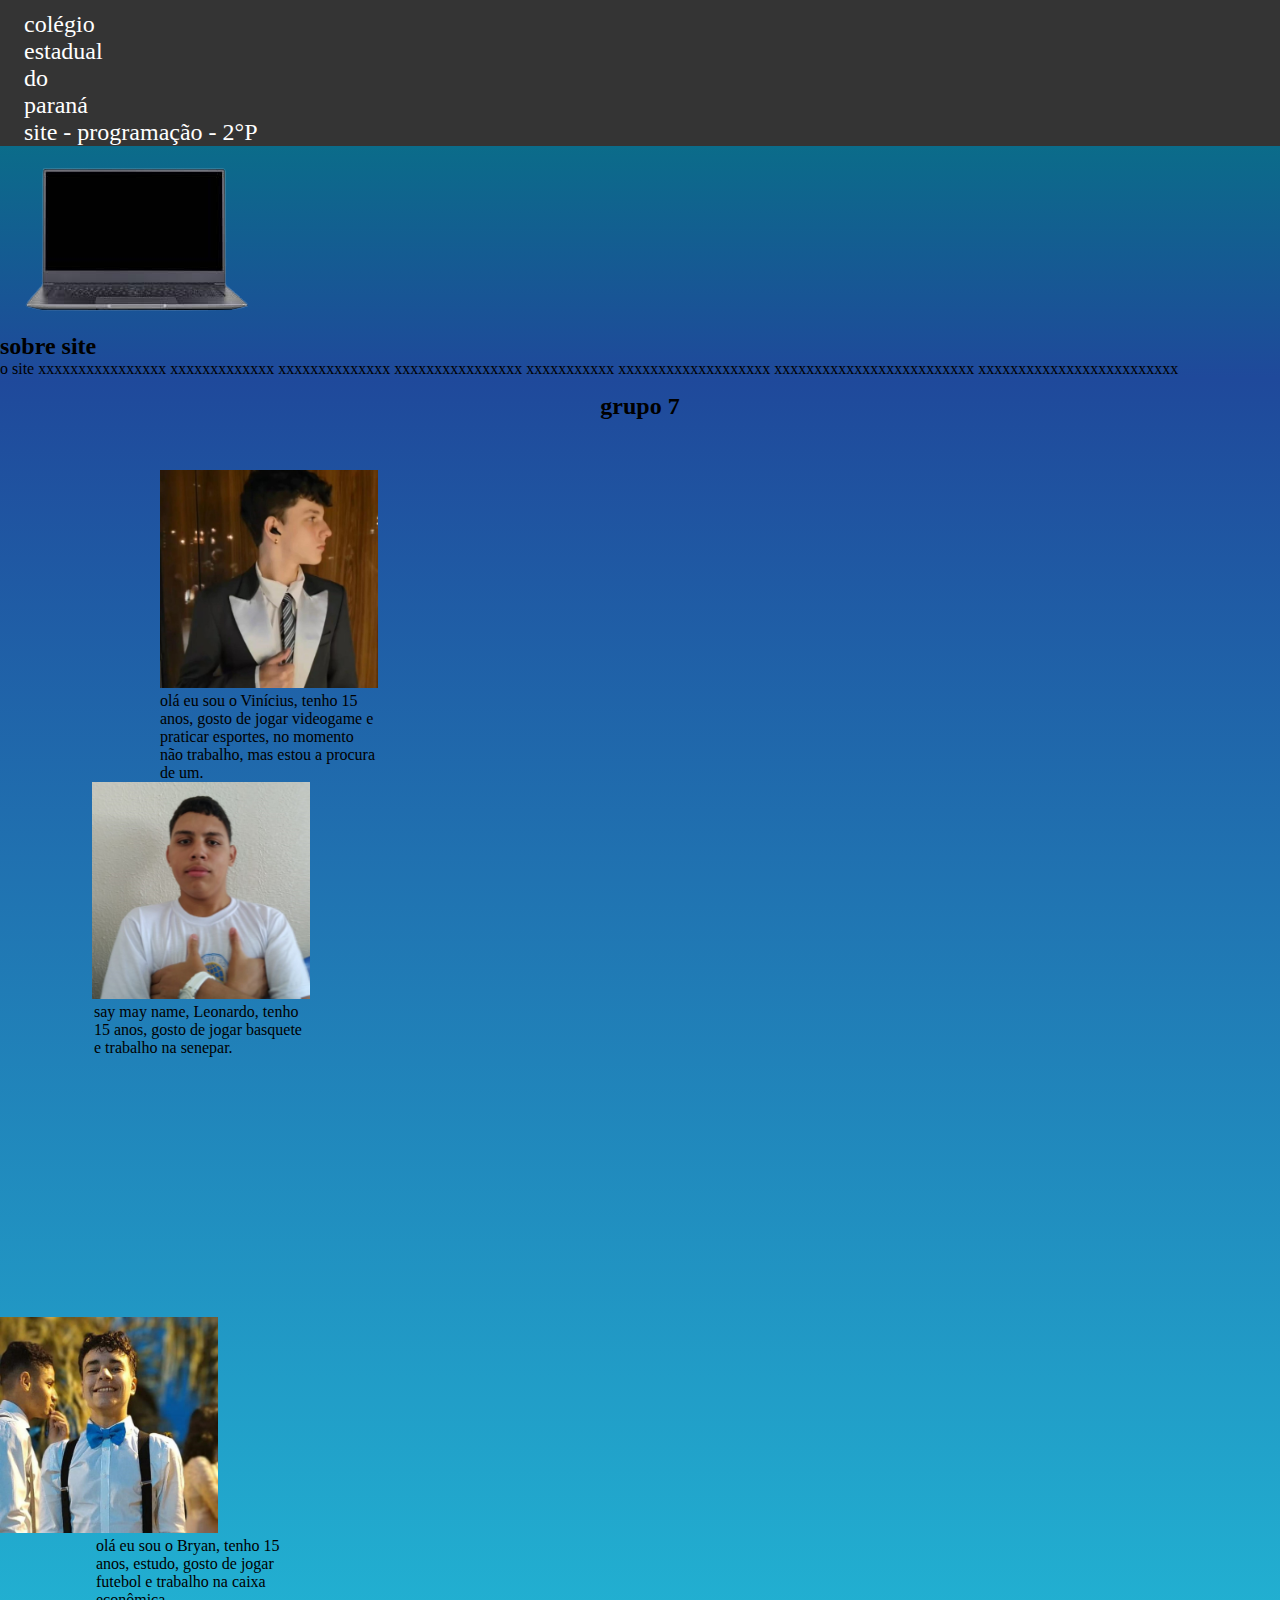
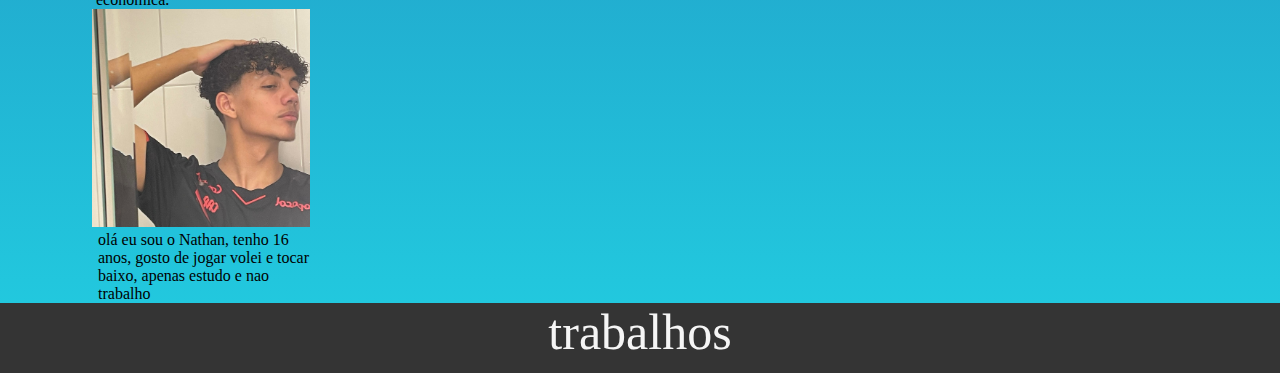
<file: index.html>
<!DOCTYPE html>
<html lang="en">

<head>
    <meta charset="UTF-8">
    <meta http-equiv="X-UA-Compatible" content="IE=edge">
    <meta name="viewport" content="width=device-width, initial-scale=1.0">
    <title>Document</title>
    <link rel="stylesheet" href="style.css">
</head>

<body>
    <header class=" cabecalho-org">
        <ul class="cabecalho">
            <li class="cabecalho-1">colégio estadual do paraná</li>
            <li class="cabecalho-2">site - programação - 2°P </li>
        </ul>
        <img class="cabecalho-img" src="logo cep.png" alt="logo do cep">
    </header>
    <section class="sobre">
        <img class="comp-img" src="computer-removebg-preview.png" alt="comp-img">
        <h2 class="sobre-cabecalho">sobre site</h2>
        <ul class=" site-frase"> o site xxxxxxxxxxxxxxxx xxxxxxxxxxxxx xxxxxxxxxxxxxx xxxxxxxxxxxxxxxx xxxxxxxxxxx
            xxxxxxxxxxxxxxxxxxx xxxxxxxxxxxxxxxxxxxxxxxxx xxxxxxxxxxxxxxxxxxxxxxxxx</ul>

    </section>
    </ul>
    <section class="corpo">
        <h2 class="gp7"> grupo 7 </h2>
        <div>
            <div>
                <img class="vini-img" src="vini.img.jpeg" alt="vini-img">
                <p class="frase-vini">olá eu sou o Vinícius, tenho 15 anos, gosto de jogar videogame e praticar
                    esportes, no momento não trabalho, mas estou a procura de um.
                </p>
            </div>
            
            <div>
                <img class="leo-img" src="leo.img.jpeg" alt="leo-img">  
                <p class="frase-leo"> say may name, Leonardo, tenho 15 anos, gosto de jogar basquete e trabalho na
                senepar.
                 </p>
            </div>
            
            <div>
                <img class="bryan-img" src="bryan.img.jpeg" alt="bryan-img">
                <p class="frase-bryan"> olá eu sou o Bryan, tenho 15 anos, estudo, gosto de jogar futebol e trabalho na
                caixa econômica.</p>
            </div>
            
            <div>
                <img class="nathan-img" src="nathan.img.jpeg" alt="natahn-img">
                <p class="frase-nathan"> olá eu sou o Nathan, tenho 16 anos, gosto de jogar volei e tocar baixo, apenas
                estudo e nao trabalho</p>
            </div>
        </div>
    </section>
    <section class="espaço">
        <li class=" trabalhos"> trabalhos</li>
    </section>


</body>

</html>
</file>
<file: style.css>
*{
margin: 0;
padding: 0;
}
.cabecalho-org{
 background-color: #343434;
 color: white;
 align-items: start;
 display: flex;
 justify-content: start;
 padding: ;
}
.cabecalho-img{
 width: 8%;
 padding-left: 850px;
}
.cabecalho-1{
    display: block;
    font-size: 24px;
    padding-right: 610px;
    padding-left: 24px;
    padding-top: 11px;
}
.cabecalho-2{
    display: block;
    font-size: 24px;
    padding-left: 24px;
}
.sobre{
  background-image: linear-gradient(#0b6c8a, #1F499B);
  
}
.comp-img{
}
.sobre-cabecalho{

}
.site-frase{

}
  .gp7{
    display: flex;
    align-items: center;
    justify-content: center;
    padding-top: 15px;
  }
  .corpo{
    align-items: start;
    background-image: linear-gradient(#1F499B, #22C8DE);
  }
  .vini-img{
    width: 17%;
    padding-top: 50px;
    padding-left: 160px;
   
  }
  .leo-img{
    width: 17%;
   padding-left: 92px;
   padding-right: 92px;
  }
  .bryan-img{
    width: 17%;
}
.nathan-img{
  width: 17%;
  padding-left: 92px;
}
  .frase-div{
    display: flex;
  }
  .frase-vini{
    width: 17%;
    padding-left: 160px;
  }
  .frase-leo{
    width: 17%;
    padding-left: 94px;
    padding-bottom: 260px;
  }
  .frase-bryan{
    width: 17%;
    padding-left: 96px;
  }
  .frase-nathan{
 width: 17%;
 padding-left: 98px;
  }
  .espaço{
    background-color: #343434;
    height: 70px;
  }
  .trabalhos{
    color: whitesmoke;
    display: flex;
    font-size: 50px;
    justify-content: center;
  }
</file>
